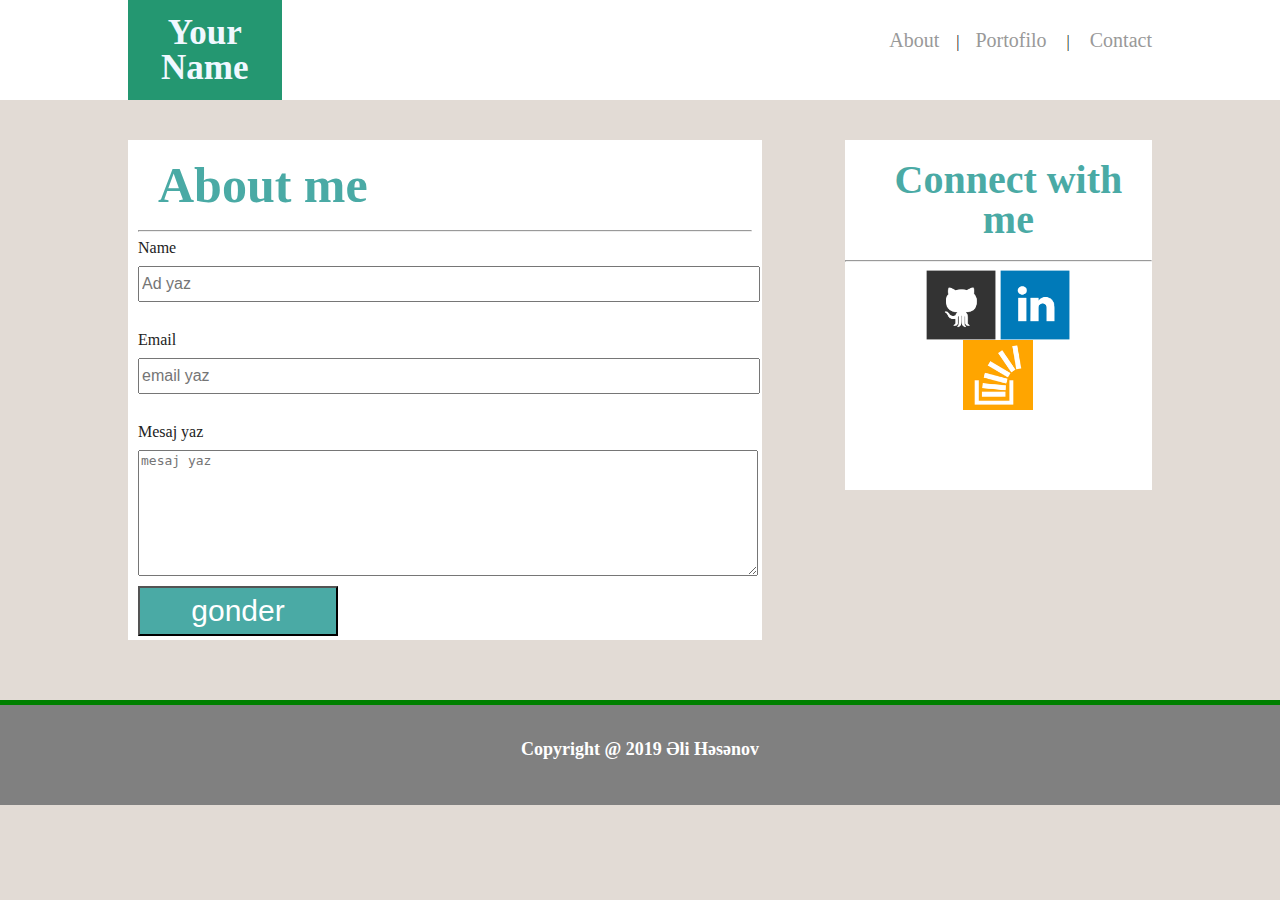
<file: contact.html>
<!DOCTYPE html>
<html lang="en">

<head>
    <meta charset="UTF-8">
    <meta name="viewport" content="width=device-width, initial-scale=1.0">
    <meta http-equiv="X-UA-Compatible" content="ie=edge">
    <title>Document</title>
    <link rel="stylesheet" href="css/reset.css">
    <link href="css/style.css" rel="stylesheet" type="text/css">
</head>

<body>
    <header>  
        <div class="logolinks">
            <span class="logo">Your Name</span>
            <div class="links">
                <a href="index.html">About </a>
                <span> &nbsp &nbsp|&nbsp &nbsp </span>
                <a href="portfolio.html">Portofilo</a>
                <span> &nbsp &nbsp | &nbsp &nbsp</span>
                <a href="contact.html">Contact</a>
            </div>
        </div>   
    </header>
    <div class="main">
        <div class="about">
            <h1>About me</h1><hr>
            <label for="name">Name</label>
            <input class="form" type="text" placeholder="Ad yaz" name="name">
            <label for="email">Email</label>
            <input class="form" type="email" placeholder="email yaz" name="email">
            <label for="message">Mesaj yaz</label>
            <textarea name="message" cols="30" placeholder="mesaj yaz" rows="8"></textarea>
            <input type="submit" value="gonder">
        </div>
        <div class="connect">
            <h2>Connect with me</h2><hr>
            <div>
                <img src="image/github-128.png">
                <img src="image/linkedin-128.png">
                <img src="image/stackoverflow-128.png">
            </div>
             
        </div>
    </div>
    <footer><h4>Copyright @ 2019 Əli Həsənov</h4></footer>
</body>

</html>
</file>
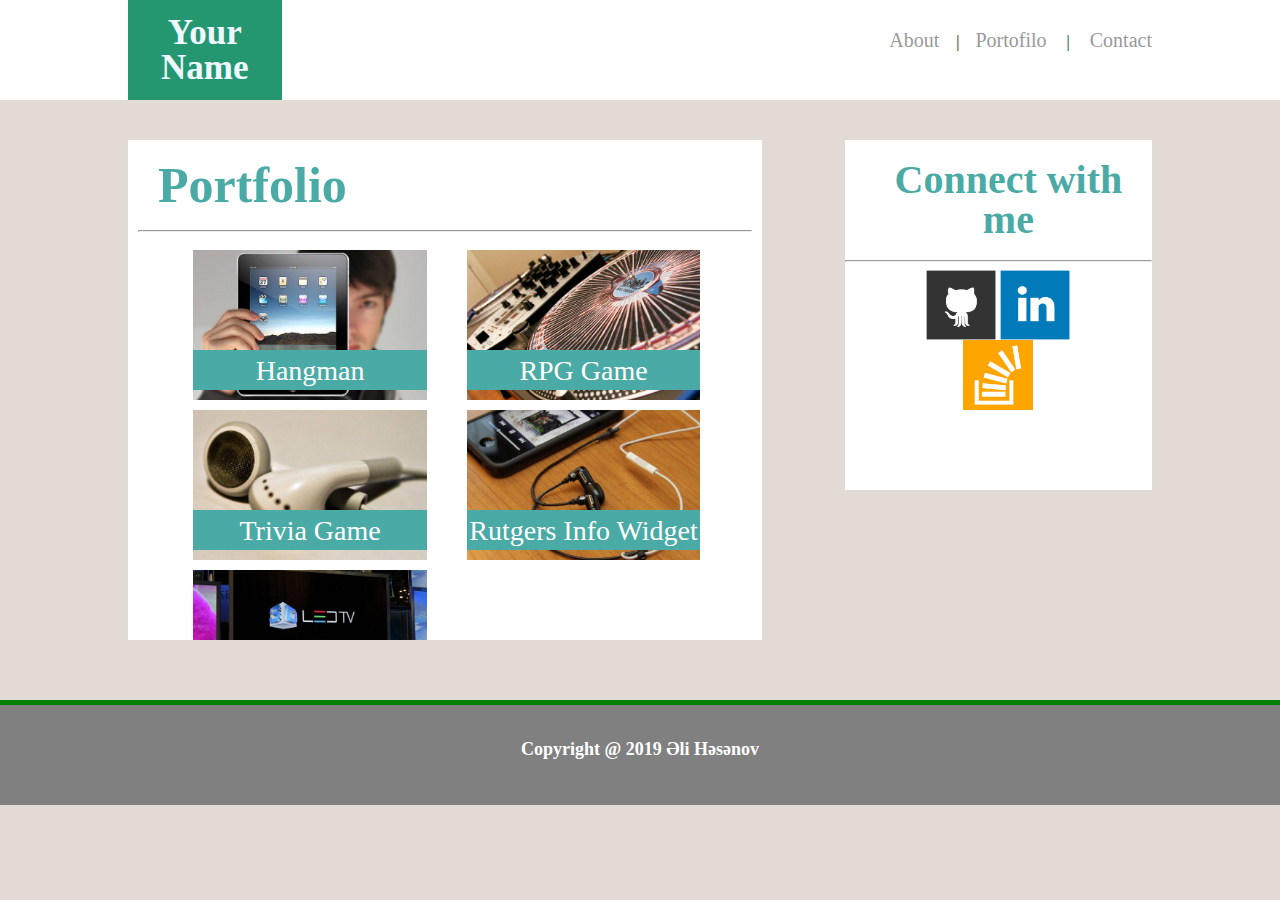
<file: portfolio.html>
<!DOCTYPE html>
<html lang="en">

<head>
    <meta charset="UTF-8">
    <meta name="viewport" content="width=device-width, initial-scale=1.0">
    <meta http-equiv="X-UA-Compatible" content="ie=edge">
    <title>Document</title>
    <link rel="stylesheet" href="css/reset.css">
    <link href="css/style.css" rel="stylesheet" type="text/css">
</head>

<body>
    <header>  
        <div class="logolinks">
            <span class="logo">Your Name</span>
            <div class="links">
                <a href="index.html">About </a>
                <span> &nbsp &nbsp|&nbsp &nbsp </span>
                <a href="portfolio.html">Portofilo</a>
                <span> &nbsp &nbsp | &nbsp &nbsp</span>
                <a href="contact.html">Contact</a>
            </div>
        </div>   
    </header>
    <div class="main">
        <div class="about">
                <h1>Portfolio</h1><hr>
                <div class="boxes">
                    <div class="boximg">
                        <span>Hangman</span>
                        <img src="1.jpg">
                    </div>
                    <div class="boximg">
                        <span>RPG Game</span>
                        <img src="2.jpg">
                    </div>
                    <div class="boximg">
                        <span>Trivia Game</span>
                        <img src="3.jpg">
                    </div>
                    <div class="boximg">
                        <span>Rutgers Info Widget</span>
                        <img src="4.jpg">
                    </div>
                    <div class="boximg">
                        <span>Rock Paper Scissors</span>
                        <img src="5.jpg">
                    </div>
                </div>
                
        </div>
        <div class="connect">
            <h2>Connect with me</h2><hr>
            <div>
                <img src="image/github-128.png">
                <img src="image/linkedin-128.png">
                <img src="image/stackoverflow-128.png">
            </div>
             
        </div>
    </div>
    <footer><h4>Copyright @ 2019 Əli Həsənov</h4></footer>
</body>

</html>
</file>
<file: css/style.css>
body{
    background-color: rgb(226, 219, 213);   
}
.screen{
    width: 1825px;
height: 850px;
}

header{
    position: fixed;
    width: 100%;
    height:100px ;
    background-color:white;
}
.logolinks{
    width: 80%;
    height: 100px;
    margin: 0 auto;
}
.logo{
    display: inline-block;
    background-color: rgb(36, 151, 113);
    color: aliceblue;
    width: 15%;
   padding-top:15px;
    height:85px;
    font-size: 35px;
    font-weight: bold;
    text-align: center;
}
.links{
    padding-top: 30px;
    width: 40%;
    height: 70px;
    float: right;
    text-align: right;
}
.links a{
    text-decoration: none;
    color: #999;
    font-size: 20px;
}
.main{
    position: relative;
    top: 140px;
    width: 80%;
    height: 500px;
    margin: 0 auto;
}
.main .about
{
    padding-left: 10px;
    padding-right: 10px;
    float: left;
    overflow: auto;
    width: 60%;
    height: 500px;
    background-color: white;
}
.main .about img{
    object-fit: cover;
    width: 200px;
    height: 150px;
    float: left;
    margin-right: 20px;
}
.main .connect
{
    text-align: center;
    float: right;
    width: 30%;
    height: 350px;
    background-color: white;
}
.main .about h1
{
    color: #4aaaa5;
    font-size: 50px;
    font-weight: bold;
    margin-left: 20px;
    margin-top: 20px;
    margin-bottom: 20px;
}
.main .about p
{
    color: #777;
    font-size: 25px;
    letter-spacing: 3px;
    font-family: 'Times New Roman', Times, serif;
    text-indent: 15px; 

}
.main .connect h2{
    color: #4aaaa5;
    font-size: 40px;
    font-weight: bold;
    margin-left: 20px;
    margin-top: 20px;
    margin-bottom: 20px;
}
.main .connect div{
    width: 50%;
    height: 40px;
    margin:  0 auto;
}
.main .connect div img{
    height: 70px;
}
footer{
    width: 100%;
    height: 65px;
    background-color: grey;
    border-top:5px solid green;
    position: relative;
    top: 200px;
    text-align: center;
    font-weight: bold;
    font-size: 18px;
    color: white;
    padding-top: 35px;
}
/**************** Portfolio css *******************/
.boxes{
    width: 95%;
    height: auto;
    overflow: auto;
    margin: 0 auto;
}
.boximg{
    width: 40%;
    height: 150px;
    margin-top: 10px;
    margin-left: 40px;
    float: left;
    position: relative;
}
.boxes .boximg img{
    width: 100%;
    height: 150px;
}
.boxes .boximg span{
    text-align: center;
    font-size: 28px;
    position: absolute;
    top:100px;
    background-color: #4aaaa5;
    width: 100%;
    padding-top: 7px;
    height: 33px;
    color: white;
}
/***************** contact ********************/

.form{
    margin-top: 10px;
    width: 100%;
    margin-bottom: 30px;
    height: 30px;
}
textarea{
    margin-top: 10px;
    width: 100%;
}
input[type=submit]{
    width: 200px;
    height: 50px;
    background-color: #4aaaa5;
    font-size: 30px;
    color: white;
    margin-top: 10px;
}
</file>
